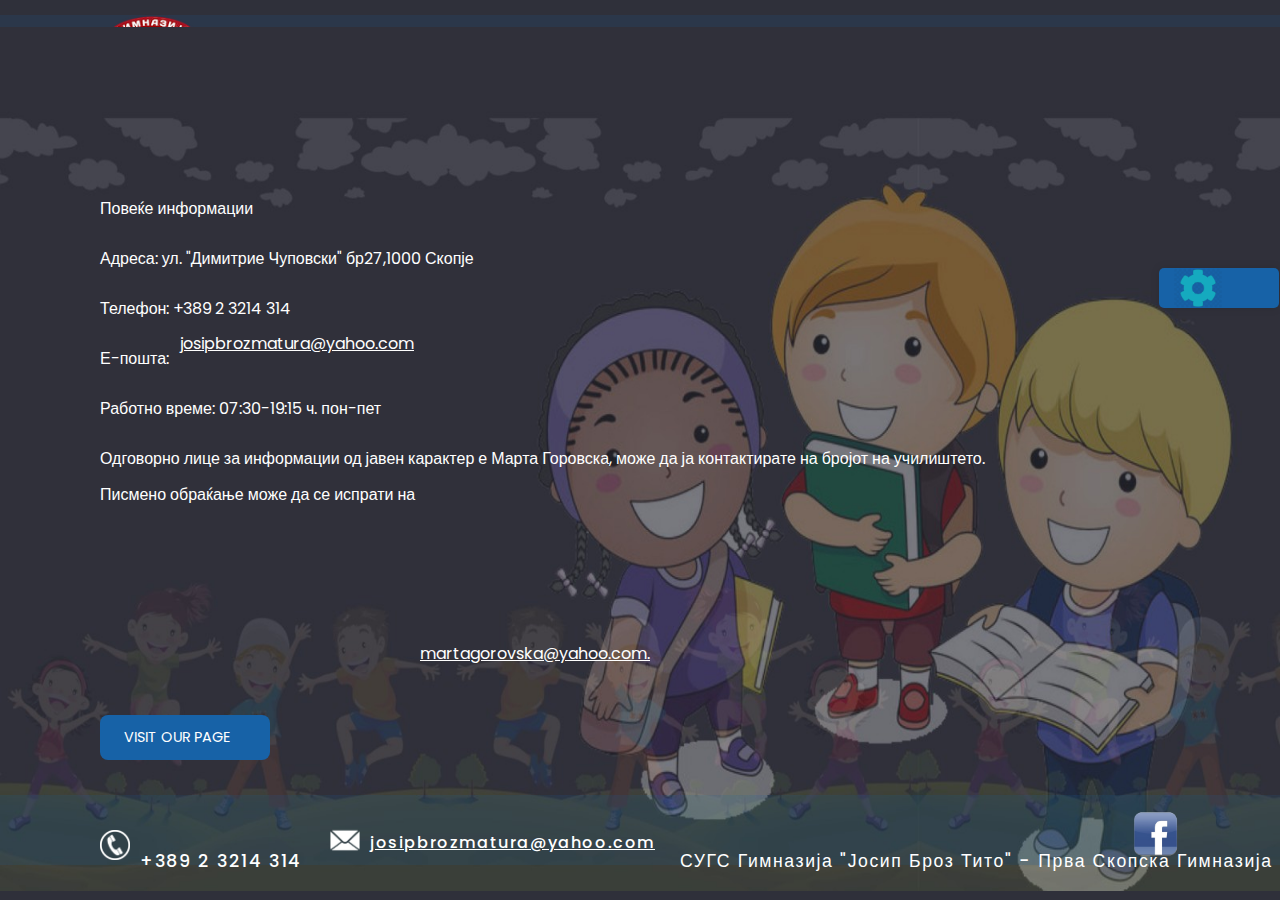
<file: reviewed_structure/contact/contact.html>
<!DOCTYPE html>
<html lang="en">
<head>
    <meta charset="UTF-8">
    <meta name="viewport" content="width=device-width, initial-scale=1.0">
    <link rel="stylesheet" href="https://stackpath.bootstrapcdn.com/bootstrap/4.5.0/css/bootstrap.min.css" 
                            integrity="sha384-9aIt2nRpC12Uk9gS9baDl411NQApFmC26EwAOH8WgZl5MYYxFfc+NcPb1dKGj7Sk" 
                            crossorigin="anonymous">
    <link href="https://fonts.googleapis.com/css2?family=Poppins:wght@100&display=swap" rel="stylesheet">
    <link href="https://fonts.googleapis.com/css2?family=Open+Sans&display=swap" rel="stylesheet">
    <link rel="stylesheet" href="./css/contact.css">
    <title>JBT Contact Page</title>
</head>
<body data-target="#navbarResponsive" class="responsive">


                     <!-- Navigation Section -->
    <nav class="navbar navbar-expand-sm navbar-dark bg-dark fixed-top">
        <div class="container-fluid">
             <a class="navbar-brand" href="../index.html">
              <img src="../img/jbt_logo_padding.png"/></a>
             <h3 class="jsp">High School Josip Broz Tito</h3>
        <button
              class="navbar-toggler"
              type="button"
              data-toggle="collapse"
              data-target="#navbarResponsive"        
            ><span class="navbar-toggler-icon"></span>
        </button>
            <div class="collapse navbar-collapse" id="navbarResponsive">
              <ul class="navbar-nav ml-auto">
                <li class="nav-item"> 
                  <a class="nav-link" href="../indexes/index-choose-mode.html">Game</a>
                </li>
                <li class="nav-item">
                  <a class="nav-link" href="../aboutPage/about.html">About us</a>
                </li>
                <li class="nav-item">
                  <a class="nav-link" href="../contact/contact.html">Contact</a>
                </li> 
              </ul> 
            </div> 
        </div> 
        </nav> 
             <!-- End Navigation Section -->

  <div id="main">
    <img src="./img/background_img_deca.jpg" id="backimg" />
    <div id="content">
      <p>Повеќе информации</p>
      <br />
      <br />
      <p>Адреса: ул. "Димитрие Чуповски" бр27,1000 Скопје</p>
      <br />
      <br />
      <p>Телефон: +389 2 3214 314</p>
      <br />
      <br />
      <p>Е-пошта: </p>
      <a href="mailto: josipbrozmatura@yahoo.com" class="maturaMail">josipbrozmatura@yahoo.com</a>
      <br />
      <br />
      <p>Работно време: 07:30-19:15 ч. пон-пет</p>
      <br />
      <br />
      <p>Одговорно лице за информации од јавен карактер е Марта Горовска, 
        може да ја контактирате на бројот на училиштето. 
        <br />
        Писмено обраќање може да се испрати на </p>
        <a href="mailto: martagorovska@yahoo.com." class="martaMail">martagorovska@yahoo.com.</a>
      
     <a class="btn btn-outline-light btn-lg" href="https://josipbroztito.edu.mk/" target="_blank">VISIT OUR PAGE</a>
    </div>
    
   <div id="aside">
     <!-- Language and audio Settings -->
    <div id = "gear">
      <img src="../img/2a157dd3f83bb59f577bf120f81a7c7d.png" class="gear_pic"/>
    </div>
    <div class="english">
      <p class="en">EN</p>
    </div>
    <div class="macedonian">
      <p class="mk">MK</p>
    </div>
    <div class="al">
      <p class="alb">AL</p>
    </div> 
    <div class="voice">
      <input type="image" id="audio" alt="audio" src="../img/sound.png" />
    </div> 
   </div>
   <div id = "gear2">
    <img src="../img/2a157dd3f83bb59f577bf120f81a7c7d.png" class="gear_pic"/>
  </div>
  
 </div>
      <div id="footer">
        
          <input type="image" src="./img/telephone.png" class="telephone" alt="telephone" />
          <p class="tel">+389 2 3214 314</p>
          <input type="image" src="./img/mailPic.png" class="mail" alt="mail" />
          <a href="mailto: josipbrozmatura@yahoo.com" class="eMailJsp">josipbrozmatura@yahoo.com</a>
       <p class="gimnazijaText">СУГС Гимназија "Јосип Броз Тито" - Прва Скопска Гимназија</p>
      <a href="https://www.facebook.com/josipbroztito.skopje/" target="_blank">
      <input type="image" src="./img/facebook.png" class="facebook" alt="facebook" /></a>
      </div>
    </div>

  </div>
            
  
  <script src="js/contact.js"></script>
</body>
</html>
</file>
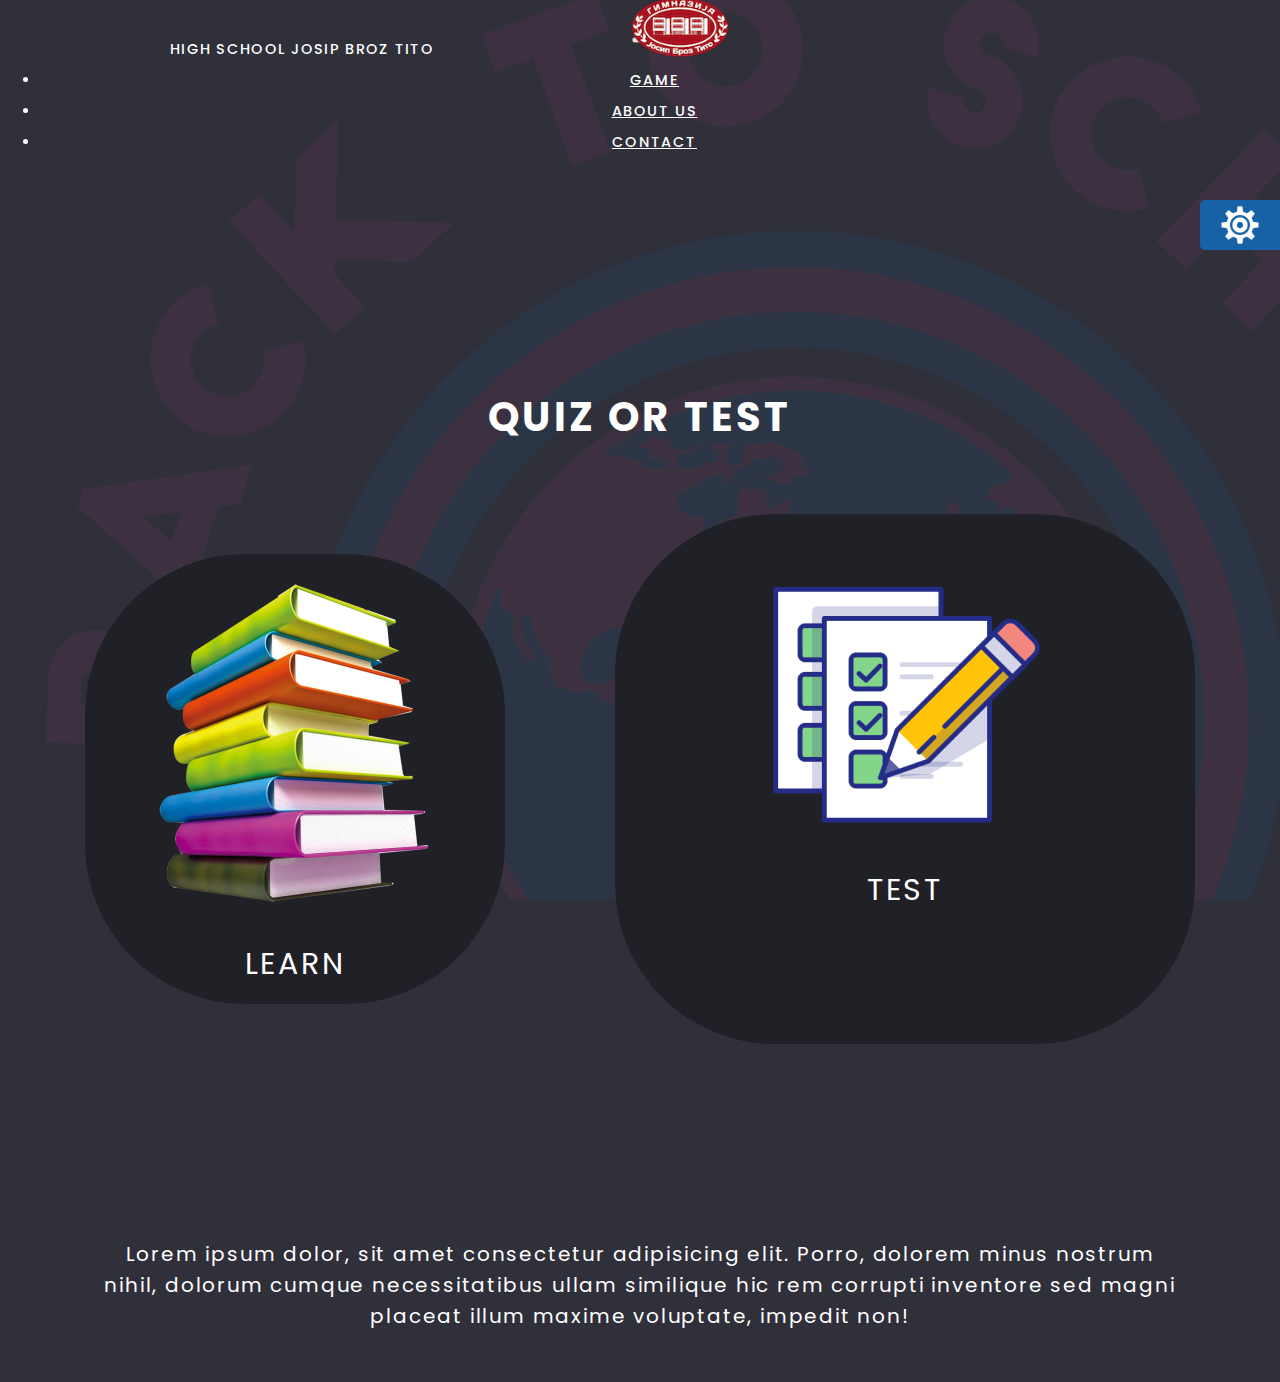
<file: reviewed_structure/indexes/index-choose-mode.html>
<!DOCTYPE html>
<html lang="en">

<head>
    <meta charset="UTF-8">
    <meta name="viewport" content="width=device-width, initial-scale=1.0">
    <link rel="stylesheet" href="https://stackpath.bootstrapcdn.com/bootstrap/4.5.0/css/bootstrap.min.css" integrity="sha384-9aIt2nRpC12Uk9gS9baDl411NQApFmC26EwAOH8WgZl5MYYxFfc+NcPb1dKGj7Sk" crossorigin="anonymous">
    <link href="https://fonts.googleapis.com/css2?family=Poppins&display=swap" rel="stylesheet">
    <link rel="stylesheet" href="../css/style-nav-settings.css">
    <link rel="stylesheet" href="../css/style-choose-mode.css">
    <title>Document</title>
</head>

<body>
    <!-- Navigation Section -->
    <nav class="navbar navbar-expand-sm navbar-dark bg-dark fixed-top divs">
        <div class="container-fluid">
            <a class="navbar-brand" href="../index.html"><img src="../img/jbt_logo_padding.png" /></a>
            <p class="jsp">High School Josip Broz Tito</p>
            <button class="navbar-toggler" type="button" data-toggle="collapse" data-target="#navbarResponsive"><span class="navbar-toggler-icon"></span>
    </button>
            <div class="collapse navbar-collapse" id="navbarResponsive">
                <ul class="navbar-nav ml-auto">
                    <li class="nav-item">
                        <a class="nav-link" href="index-choose-mode.html">Game</a>
                    </li>
                    <li class="nav-item">
                        <a class="nav-link" href="../aboutPage/about.html">About us</a>
                    </li>
                    <li class="nav-item">
                        <a class="nav-link" href="../contact/contact.html">Contact</a>
                    </li>
                </ul>
            </div>
        </div>
    </nav>
    <!-- End Navigation Section -->

    <div class="divs" id="title">
        <h1>QUIZ OR TEST</h1>
    </div>

    <!-- setting buttons -->
    <div id="settings">
        <img src="../img/settings.svg" alt="Settings image" id="img-settings">
    </div>
    <div id="settings2">
        <img src="../img/settings.svg" alt="Settings image" id="img-settings2">
    </div>
    <div id="languages">
        <div class="lng" id="mk">MK</div>
        <div class="lng" id="en">EN</div>
        <div class="lng" id="al">AL</div>
    </div>
    <div id="sound">
        <img src="../img/sound.svg" alt="Sound image" id="img-sound">
    </div>
    <div id="mute">
        <img src="../img/mute.svg" alt="Mute image" id="img-mute">
    </div>

    <!-- learn-test buttons -->
    <div class="divs" id="main">
        <div id="learn-test">
            <div class="btn-learn-test text" id="learn">
                <a href="index-choose-page.html"><img src="../img/learn.png" alt="learn img" id="learnImg"></a>
                <p>LEARN</p>
            </div>
            <div class="btn-learn-test text" id="test">
                <a href="index-choose-page.html"><img src="../img/test.png" alt="test image" id="test-img">
                </a>
                <p>TEST</p>
            </div>
        </div>
    </div>
    <div class="divs">
        <p id="bottomText">Lorem ipsum dolor, sit amet consectetur adipisicing elit. Porro, dolorem minus nostrum nihil, dolorum cumque necessitatibus ullam similique hic rem corrupti inventore sed magni placeat illum maxime voluptate, impedit non!</p>
    </div>

    <script src="../script/script.js"></script>
</body>

</html>
</file>
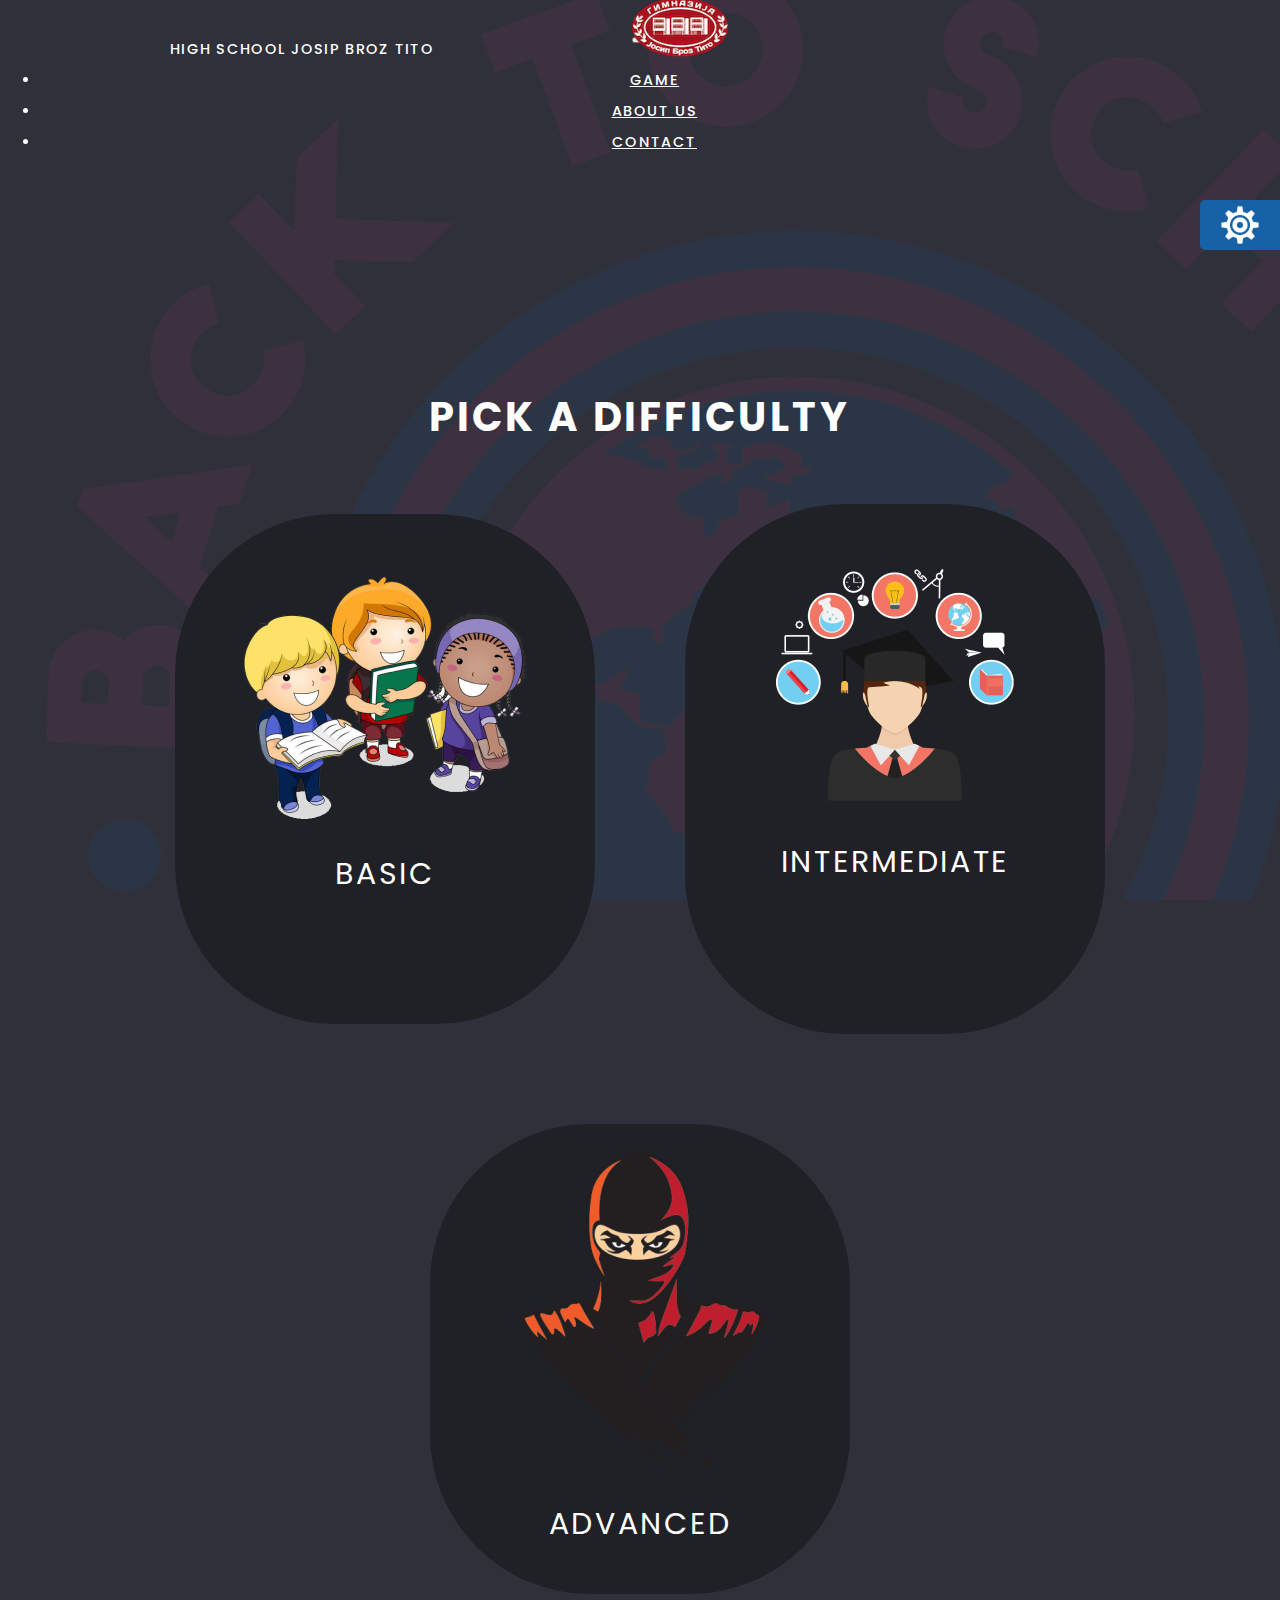
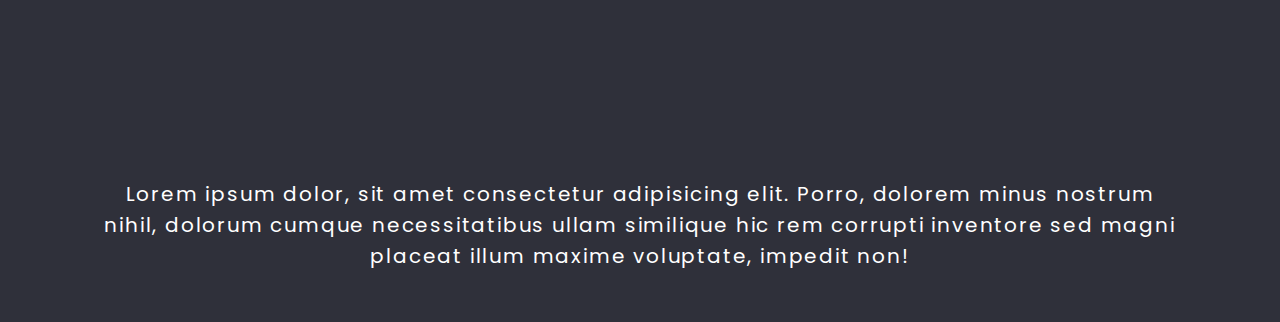
<file: reviewed_structure/indexes/index-choose-page.html>
<!DOCTYPE html>
<html lang="en">

<head>
    <meta charset="UTF-8">
    <meta name="viewport" content="width=device-width, initial-scale=1.0">
    <link rel="stylesheet" href="https://stackpath.bootstrapcdn.com/bootstrap/4.5.0/css/bootstrap.min.css" integrity="sha384-9aIt2nRpC12Uk9gS9baDl411NQApFmC26EwAOH8WgZl5MYYxFfc+NcPb1dKGj7Sk" crossorigin="anonymous">
    <link href="https://fonts.googleapis.com/css2?family=Poppins&display=swap" rel="stylesheet">
    <link rel="stylesheet" href="../css/style-nav-settings.css">
    <link rel="stylesheet" href="../css/choose-page.css">
    <title>Document</title>
</head>

<body>
    <!-- Navigation Section -->
    <nav class="navbar navbar-expand-sm navbar-dark bg-dark fixed-top divs">
        <div class="container-fluid">
            <a class="navbar-brand" href="../index.html"><img src="../img/jbt_logo_padding.png" /></a>
            <p class="jsp">High School Josip Broz Tito</p>
            <button class="navbar-toggler" type="button" data-toggle="collapse" data-target="#navbarResponsive"><span class="navbar-toggler-icon"></span>
        </button>
            <div class="collapse navbar-collapse" id="navbarResponsive">
                <ul class="navbar-nav ml-auto">
                    <li class="nav-item">
                        <a class="nav-link" href="../indexes/index-choose-mode.html">Game</a>
                    </li>
                    <li class="nav-item">
                        <a class="nav-link" href="../aboutPage/about.html">About us</a>
                    </li>
                    <li class="nav-item">
                        <a class="nav-link" href="../contact/contact.html">Contact</a>
                    </li>
                </ul>
            </div>
        </div>
    </nav>
    <!-- End Navigation Section -->

    <div class="divs" id="title">
        <h1>PICK A DIFFICULTY</h1>
    </div>

    <!-- setting buttons -->
    <div id="settings">
        <img src="../img/settings.svg" alt="Settings image" id="img-settings">
    </div>
    <div id="settings2">
        <img src="../img/settings.svg" alt="Settings image" id="img-settings2">
    </div>
    <div id="languages">
        <div class="lng" id="mk">MK</div>
        <div class="lng" id="en">EN</div>
        <div class="lng" id="al">AL</div>
    </div>
    <div id="sound">
        <img src="../img/sound.svg" alt="Sound image" id="img-sound">
    </div>
    <div id="mute">
        <img src="../img/mute.svg" alt="Mute image" id="img-mute">
    </div>

    <!-- level buttons -->
    <div class="divs" id="main">
        <div id="levels">
            <div class="btn-level text" id="basic">
                <a href="-----------------"><img src="../img/basic.png" alt="basic img"></a>
                <p>BASIC</p>
            </div>
            <div class="btn-level text" id="intermediate">
                <a href="-----------------"><img src="../img/intermadiate.png" alt="intermadiate img" id="intermediate-img">
                </a>
                <p>INTERMEDIATE</p>
            </div>
            <div class="btn-level text" id="advanced">
                <a href="-------------------"><img src="../img/advanced.png" alt="advanced img"></a>
                <p>ADVANCED</p>
            </div>
        </div>
    </div>
    <div class="divs">
        <p id="bottomText">Lorem ipsum dolor, sit amet consectetur adipisicing elit. Porro, dolorem minus nostrum nihil, dolorum cumque necessitatibus ullam similique hic rem corrupti inventore sed magni placeat illum maxime voluptate, impedit non!</p>
    </div>
    <script src="../script/script.js"></script>
</body>

</html>
</file>
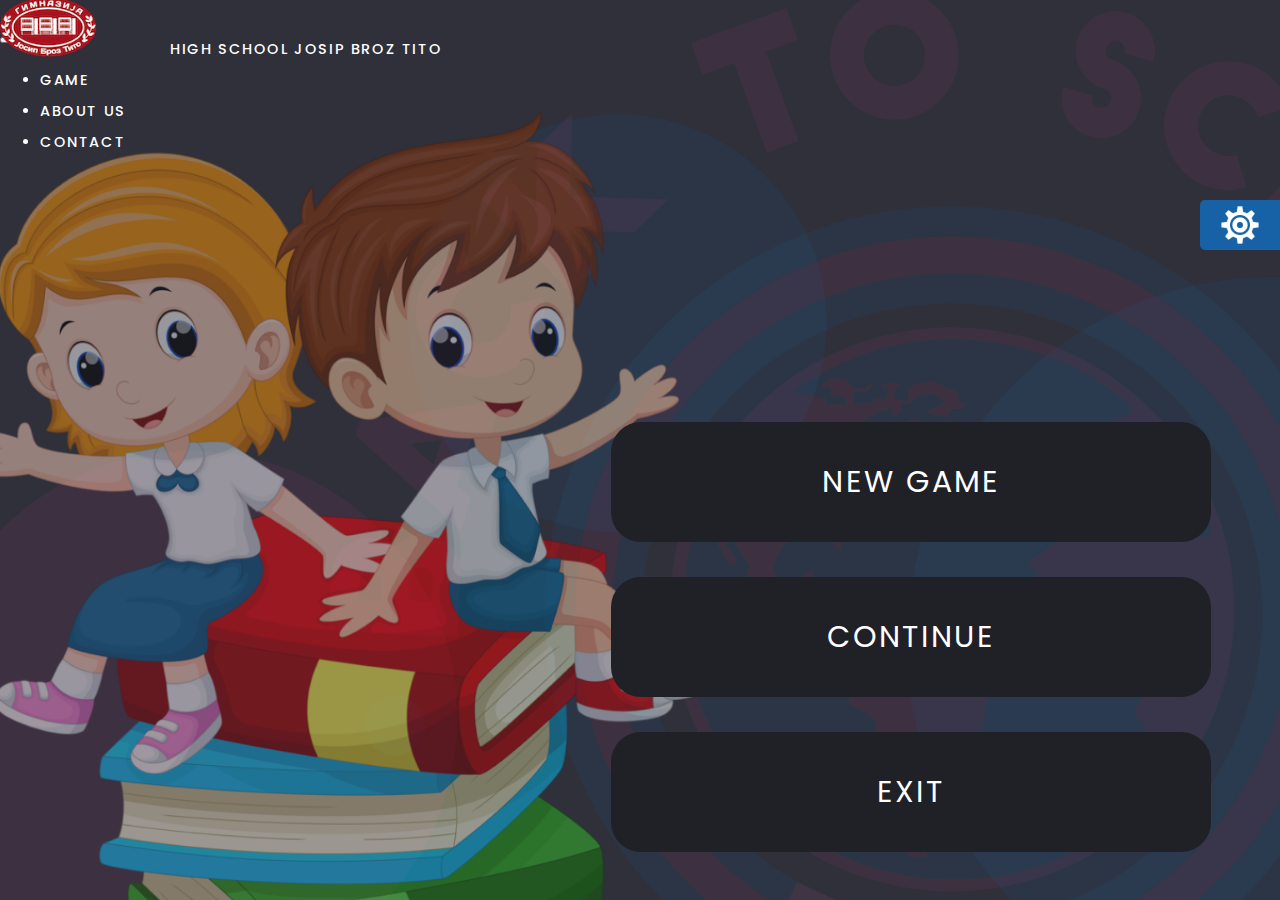
<file: reviewed_structure/indexes/index-start-game.html>
<!DOCTYPE html>
<html lang="en">

<head>
    <meta charset="UTF-8">
    <meta name="viewport" content="width=device-width, initial-scale=1.0">
    <link rel="stylesheet" href="https://stackpath.bootstrapcdn.com/bootstrap/4.5.0/css/bootstrap.min.css" integrity="sha384-9aIt2nRpC12Uk9gS9baDl411NQApFmC26EwAOH8WgZl5MYYxFfc+NcPb1dKGj7Sk" crossorigin="anonymous">
    <link href="https://fonts.googleapis.com/css2?family=Poppins&display=swap" rel="stylesheet">
    <link rel="stylesheet" href="../css/style-nav-settings.css">
    <link rel="stylesheet" href="../css/start-game.css">
    <title>Document</title>
</head>

<body>
    <!-- Navigation Section -->
    <nav class="navbar navbar-expand-sm navbar-dark bg-dark fixed-top">
        <div class="container-fluid">
            <a class="navbar-brand" href="../index.html"><img src="../img/jbt_logo_padding.png" /></a>
            <p class="jsp">High School Josip Broz Tito</p>
            <button class="navbar-toggler" type="button" data-toggle="collapse" data-target="#navbarResponsive"><span class="navbar-toggler-icon"></span>
    </button>
            <div class="collapse navbar-collapse" id="navbarResponsive">
                <ul class="navbar-nav ml-auto">
                    <li class="nav-item">
                        <a class="nav-link" href="../indexes/index-choose-mode.html">Game</a>
                    </li>
                    <li class="nav-item">
                        <a class="nav-link" href="../aboutPage/about.html">About us</a>
                    </li>
                    <li class="nav-item">
                        <a class="nav-link" href="../contact/contact.html">Contact</a>
                    </li>
                </ul>
            </div>
        </div>
    </nav>
    <!-- End Navigation Section -->


    <div id="main">

        <!-- setting buttons -->
        <div id="settings">
            <img src="../img/settings.svg" alt="Settings image" id="img-settings">
        </div>
        <div id="settings2">
            <img src="../img/settings.svg" alt="Settings image" id="img-settings2">
        </div>
        <div id="languages">
            <div class="lng" id="mk">MK</div>
            <div class="lng" id="en">EN</div>
            <div class="lng" id="al">AL</div>
        </div>
        <div id="sound">
            <img src="../img/sound.svg" alt="Sound image" id="img-sound">
        </div>
        <div id="mute">
            <img src="../img/mute.svg" alt="Mute image" id="img-mute">
        </div>

        <!-- Buttons for the game -->

        <div id="btns">

            <a href="index-choose-mode.html">
                <div class="btn-game text" id="new-game">
                    NEW GAME
                </div>
            </a>
            <a href="------------">
                <div class="btn-game text continue" id="continue">
                    CONTINUE
                </div>
            </a>
            <a href="../JBT_projectLandingPage-master/">
                <div class="btn-game text">
                    EXIT
                </div>
            </a>
        </div>
    </div>
    <script src="../script/script.js"></script>

</body>

</html>
</file>
<file: reviewed_structure/contact/css/contact.css>
@import url('https://fonts.googleapis.com/css?family=Poppins:400,500,700');
*{
  box-sizing: border-box;
} 
body {
    left: 1px;
    overflow-y: hidden;
    font-family: "Poppins", sans-serif;
    background-color: #2F303A;
    color: #fff; 
    margin: 0;
    padding: 0;
  }
  #backimg{
    position: absolute;
    width: 100%;
    height: 96%;
    bottom: 9px;
  }
 .responsive {
    max-width: 100%;
    height: auto;
    
  }

  .offset:before {
    display: block;
    content: "";
    height: 4rem;
    margin-top: -4rem;
  } 
  
  .navbar {
    position: relative;
    background-color: rgba(23,98,167,0.15);
    height: 60px;
    
    font-weight: 500;
    font-size: 1.1rem;
    letter-spacing: 0.1rem;
    margin-top: 15px;
    
    padding-bottom: 60px;
    padding-right: 150px;
  }
  .navbar-brand img {
    position: absolute;
    /* height: 4rem; */
    width: 6.5rem;
    left: 100px;
    top: -7px;
  }
  .jsp{
    position: absolute;
    left: 230px;
    top: 20px;
    font-size: 20px;
  }
  .navbar-nav li {
    /* color: #717575; */
    
    height: 60px;
    text-transform: uppercase;
    font-weight: 300;
    font-size: 1.2rem;
    letter-spacing: 0.1rem;
    right: 100px;
    padding-right: 1.7rem;
    
  }
  .navbar-dark .navbar-nav .nav-link {
    color: inherit;
    padding-top: 2.8rem;
  }
  .navbar-dark .navbar-nav .nav-link.active,
  .navbar-dark .navbar-nav .nav-link:hover {
    height: 60px;
    text-transform: uppercase;
    font-weight: 500;
    font-size: 1.1rem;
    letter-spacing: 0.1rem;
    color: #ffffff;
  }
  
  .btn-lg:hover {
    background-color: #2180d8;
  }
  
  .btn-lg:focus {
    background-color: #2796ff;
  }
  #content{
    padding: 100px;
  }
  #content p{
    position: absolute;
    font-family: "Poppins", sans-serif;
    font-style: normal;
    line-height: 36px;
    
  }
  #content a{
    position: absolute;
    font-family: "Poppins", sans-serif;
    color: #ffffff;
  }
  .maturaMail{
    left: 180px;
    top: 331px;
  }
  .martaMail{
    left: 420px;
    bottom: 234px;
  }
  /* Button */
  .btn-lg {
    width: 150px;
    color: white;
    background-color: #1762A7;
    padding: .75rem 1.5rem;
    border-radius: .5rem;
    font-family: "Poppins", sans-serif;
    text-decoration: none;
    font-size: .9rem;
    outline: none;
    border: none;
    cursor: pointer;
    bottom: 140px;
    width: 170px;
  }
  #footer{
    position: absolute;
    background-color: rgba(23,98,167,0.15);
    width: 100%;   
    font-weight: 500;
    font-size: 1.1rem;
    letter-spacing: 0.1rem;
    margin-bottom: 15px;    
    padding: 35px;   
    bottom: 20px;
  }
  
  .telephone{
    position: absolute;
    width: 30px;
    left: 100px;
  }
  .tel{
    position: absolute;
    left: 140px;
  }
  .mail{
    position: absolute;
    width: 30px;
    left: 330px;
    bottom: 10px;
  }
  .eMailJsp{
    position: absolute;
    color: #ffffff;
    font-size: 16px;
    left: 370px;
  }
  .gimnazijaText{
    position: absolute;
    left: 680px;
  }
  .facebook{
    position: absolute;
    right: 100px;
    width: 50px;
    bottom: -3px;
    outline: none;
  }
  #aside{
    position: absolute;
    width: 300px;
    height: 300px;
    right: 1px;
    top: 70px;
  }
  #gear {
    position: absolute;
    width: 120px;
    height: 40px;
    right: 0px;
    top: 198px;
    background: #1762A7;
    box-shadow: 0px 0px 9.8px rgba(0, 0, 0, 0.1); 
    border-radius: 5px;
  }
  .gear_pic{
    position: absolute;
    width: 50px;
    left: 14px;
    cursor: pointer;
  }
  .english{
    cursor: pointer;
    position: absolute;
    width: 60px;
    height: 30px;
    right: 140px;
    top: 260px;
    background: #BC3A80;
    box-shadow: 0px 0px 9.8px rgba(0, 0, 0, 0.1); 
    border-radius: 5px;
    visibility: hidden;
    /* display: none;  */
  }
  .en{
    position: absolute;
     width: 32px;
    height: 34px; 
    left: 15px; 
    top: 2px;
    font-family: 'Open Sans', sans-serif;
    font-style: normal;
    font-weight: 200;
    font-size: 17px;
    line-height: 154.2%;
    text-align: center;
    letter-spacing: 3px;
    text-decoration-line: underline;
    text-decoration-color: rgb(255, 255, 255,0.4);
    text-decoration-style: solid;
    color: #fff;
  }

  .macedonian{   
    position: absolute;
    width: 60px;
    height: 30px;
    right: 70px;
    top: 260px;
    background: #BC3A80;
    box-shadow: 0px 0px 9.8px rgba(0, 0, 0, 0.1); 
    border-radius: 5px;
    cursor: pointer;
    visibility: hidden;
    /* display: none; */
  }
  .mk{
    position: absolute;
    width: 32px;
    height: 34px; 
    left: 15px; 
    top: 2px;
    font-family: 'Open Sans', sans-serif;
    font-style: normal;
    font-weight: 200;
    font-size: 17px;
    line-height: 154.2%;
    text-align: center;
    letter-spacing: 3px;
    text-decoration-line: underline;
    text-decoration-color: rgb(255, 255, 255,0.4);
    text-decoration-style: solid;
    color: #fff;
  }
.al{   
  position: absolute;
  width: 60px;
  height: 30px;
  right: 0px;
  top: 260px;
  background: #BC3A80;
  box-shadow: 0px 0px 9.8px rgba(0, 0, 0, 0.1); 
  border-radius: 5px;
  cursor: pointer;
  visibility: hidden;
  /* display: none;  */
}
.alb{
  position: absolute;
   width: 32px;
  height: 34px; 
  left: 15px; 
  top: 2px;
  font-family: 'Open Sans', sans-serif;
  font-style: normal;
  font-weight: 200;
  font-size: 17px;
  line-height: 154.2%;
  text-align: center;
  letter-spacing: 3px;
  text-decoration-line: underline;
  text-decoration-color: rgb(255, 255, 255,0.4);
  text-decoration-style: solid;
  color: #fff;
}
.voice{
  position: absolute;
  width: 60px;
  height: 30px;
  right: 0px;
  top: 310px;
  background: #BC3A80;
  box-shadow: 0px 0px 9.8px rgba(0, 0, 0, 0.1); 
  border-radius: 5px;
  outline: none;
  visibility: hidden;
  
  /* display: none;  */
}
#audio{
  position: absolute;
  width: 40px;
  left: 10px; 
  top: -20px;
  outline: none;
  cursor: pointer;
}
#gear2 {
  position: absolute;
  width: 120px;
  height: 40px;
  right: 0px;
  top: 268px;
  background: #1762A7;
  box-shadow: 0px 0px 9.8px rgba(0, 0, 0, 0.1); 
  border-radius: 5px;
  visibility: hidden;
}
.gear_pic{
  position: absolute;
  width: 50px;
  left: 14px;
  cursor: pointer;
}
</file>
<file: reviewed_structure/css/style-nav-settings.css>
/* style for navbar */

.navbar {
    margin-top: 20px;
    text-transform: uppercase;
    font-weight: 500;
    font-size: 0.9rem;
    letter-spacing: 0.1rem;
}

.navbar-brand img {
    position: absolute;
    /* height: 4rem; */
    width: 6rem;
    top: -10px;
}

.jsp {
    position: absolute;
    left: 170px;
    top: 20px;
}

.navbar-nav li {
    padding-right: 0.7rem;
}

.navbar-dark .navbar-nav .nav-link {
    color: inherit;
    padding-top: 0.8rem;
}

.navbar-dark .navbar-nav .nav-link.active,
.navbar-dark .navbar-nav .nav-link:hover {
    color: #717575;
}


/* settings */

#settings {
    height: 50px;
    width: 80px;
    border-radius: 5px 0px 0px 5px;
    background-color: #1762A7;
    position: absolute;
    top: 200px;
    right: 0px;
    cursor: pointer;
}

#img-settings {
    position: absolute;
    top: 5px;
    left: 20px;
}

#settings2 {
    height: 50px;
    width: 120px;
    border-radius: 5px 0px 0px 5px;
    background-color: #1762A7;
    position: absolute;
    top: 200px;
    right: 0px;
    cursor: pointer;
}

#img-settings2 {
    position: absolute;
    top: 5px;
    left: 20px;
}

#languages {
    display: flex;
    position: absolute;
    top: 255px;
    right: 0px;
}

.lng {
    height: 50px;
    width: 80px;
    background-color: #BC3A80;
    border-radius: 5px;
    margin: 5px;
    text-align: center;
    font-size: 22px;
    text-decoration: underline;
    letter-spacing: 0.09em;
    padding: 10px;
    font-weight: 600;
    cursor: pointer;
}

#sound {
    height: 50px;
    width: 80px;
    border-radius: 5px;
    background-color: #BC3A80;
    position: absolute;
    top: 310px;
    right: 0px;
    margin-top: 10px;
    margin-right: 5px;
    cursor: pointer;
}

#img-sound {
    position: absolute;
    top: 5px;
    left: 15px;
}

#mute {
    height: 50px;
    width: 80px;
    border-radius: 5px;
    background-color: #BC3A80;
    position: absolute;
    top: 310px;
    right: 0px;
    margin-top: 10px;
    margin-right: 5px;
    cursor: pointer;
}

#img-mute {
    position: absolute;
    top: 5px;
    left: 20px;
}
</file>
<file: reviewed_structure/css/style-choose-mode.css>
body {
    background-image: url('../img/backToSchool.png');
    background-repeat: no-repeat;
    background-attachment: fixed;
    background-size: cover;
    background-color: #2F303A;
    font-family: 'Poppins', sans-serif;
    font-style: normal;
    font-weight: normal;
    font-size: 20px;
    line-height: 154.2%;
    color: #FFFFFF;
    box-sizing: border-box;
    margin: 0;
    padding: 0;
}

* {
    -webkit-user-select: none;
    -moz-user-select: none;
    -ms-user-select: none;
    user-select: none;
}


/* levels */

#title {
    margin-top: 244px;
}

.divs {
    display: block;
    text-align: center;
}

h1,
p {
    letter-spacing: 0.09em;
}

a {
    cursor: pointer;
}


/* learn-test buttons */

#bottomText {
    margin: 140px 100px 50px;
}

.text {
    font-size: 1.5em;
    letter-spacing: 0.09em;
}

#main {
    margin-left: auto;
}

#learn-test {
    display: flex;
    justify-content: center;
    align-items: center;
    flex-wrap: wrap;
}

.btn-learn-test {
    width: 420px;
    height: 420px;
    background-color: #202027;
    border-radius: 160px;
    text-align: center;
    margin: 55px;
    flex-wrap: wrap;
    transition: all .2s ease-in-out;
}

.btn-learn-test:hover {
    transform: scale(1.1, 1.1);
    transition: ease-in-out;
    background-color: #1762A7;
}

#learn {
    padding: 15px 0px;
}

#learnImg {
    margin: 10px;
}

#test-img {
    margin: 10px;
}

#test {
    padding: 55px 80px;
}
</file>
<file: reviewed_structure/css/choose-page.css>
body {
    background-image: url('../img/backToSchool.png');
    background-repeat: no-repeat;
    background-attachment: fixed;
    background-size: cover;
    background-color: #2F303A;
    font-family: 'Poppins', sans-serif;
    font-style: normal;
    font-weight: normal;
    font-size: 20px;
    line-height: 154.2%;
    color: #FFFFFF;
    box-sizing: border-box;
    margin: 0;
    padding: 0;
}

* {
    -webkit-user-select: none;
    -moz-user-select: none;
    -ms-user-select: none;
    user-select: none;
}


/* levels */

#title {
    margin-top: 244px;
}

.divs {
    display: block;
    text-align: center;
}

h1,
p {
    letter-spacing: 0.09em;
}

a {
    cursor: pointer;
}


/* levels */

#bottomText {
    margin: 140px 100px 50px;
}

.text {
    font-size: 1.5em;
    letter-spacing: 0.09em;
}

#main {
    margin-left: auto;
}

#levels {
    display: flex;
    justify-content: center;
    align-items: center;
    flex-wrap: wrap;
}

.btn-level {
    width: 420px;
    height: 420px;
    background-color: #202027;
    border-radius: 160px;
    text-align: center;
    margin: 45px;
    flex-wrap: wrap;
    transition: all .2s ease-in-out;
}

.btn-level:hover {
    transform: scale(1.1, 1.1);
    transition: ease-in-out;
    background-color: #1762A7;
}

#basic {
    padding: 45px 0px;
}

#intermediate-img {
    margin: 10px;
}

#intermediate {
    padding: 55px 0px;
}

#advanced {
    padding: 25px 0px;
}
</file>
<file: reviewed_structure/css/start-game.css>
body {
    background-image: url('../img/newGame.png');
    background-repeat: no-repeat;
    background-attachment: fixed;
    background-size: cover;
    font-family: 'Poppins', sans-serif;
    font-style: normal;
    font-weight: normal;
    font-size: 20px;
    line-height: 154.2%;
    color: #FFFFFF;
    box-sizing: border-box;
    background-color: #2F303A;
    margin: 0;
    padding: 0;
}

* {
    -webkit-user-select: none;
    -moz-user-select: none;
    -ms-user-select: none;
    user-select: none;
}


/* style for buttons */

#main {
    display: flex;
}

#btns {
    margin-top: auto;
    margin-left: 45%;
}

.btn-game {
    background-color: #202027;
    height: 120px;
    width: 600px;
    border-radius: 30px;
    margin: 35px;
    display: flex;
    align-items: center;
    justify-content: center;
}

#btns :hover {
    background-color: #1762A7;
    cursor: pointer;
}

.text {
    font-size: 1.5em;
    letter-spacing: 0.09em;
}

#new-game {
    margin-top: 250px;
}


/* link */

a,
a:visited,
a:hover {
    text-decoration: none;
    color: inherit;
}

@media only screen and (max-width: 900px) {
    #btns {
        margin-top: auto;
        margin: auto;
    }
    .btn-game {
        background-color: #202027;
        height: 100px;
        width: 350px;
    }
}


/* style for buttons playing first time */


/* 
#main {
    display: flex;
}

#btns {
    margin-top: auto;
    margin-left: 50%;
}

.btn-game {
    background-color: #202027;
    height: 120px;
    width: 600px;
    border-radius: 30px;
    align-items: center;
    justify-content: center;
    margin: 35px;
    display: flex;
}

#btns :hover {
    background-color: #1762A7;
}

.text {
    font-size: 1.5em;
    letter-spacing: 0.09em;
}

#new-game {
    margin-top: 250px;
}

#continue {
    background-color: #2E2C3B;
}

.continue {
    color: #8A929E;
}

#settings {
    height: 50.22px;
    width: 80px;
    border-radius: 5px 0px 0px 5px;
    background-color: #1762A7;
    position: absolute;
    top: 200px;
    right: 0px;
}

#img-settings {
    position: absolute;
    top: 5px;
    left: 20px;
} 
@media only screen and (max-width: 900px) {
    #btns {
        margin-top: auto;
        margin: auto;
    }
}*/
</file>
